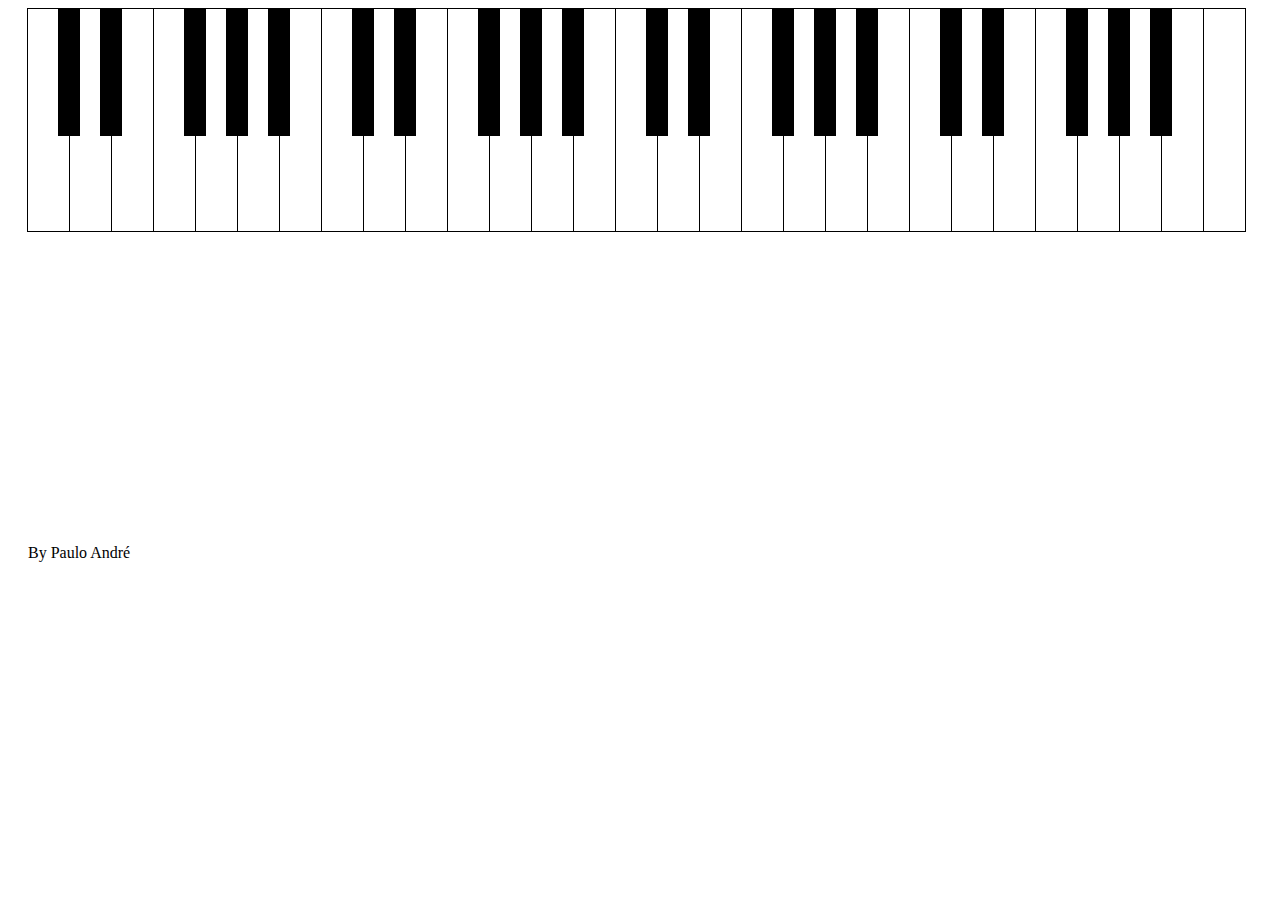
<file: MIDI.js version/index.html>
<!DOCTYPE html PUBLIC "-//W3C//DTD XHTML 1.0 Transitional//EN" "http://www.w3.org/TR/xhtml1/DTD/xhtml1-transitional.dtd">
<html xmlns = "http://www.w3.org/1999/xhtml">
<head>
  <meta http-equiv="content-type" content="text/html; charset=utf-8" />
  <link href="./css/piano.css" media="all" rel="stylesheet" type="text/css">
  <script src="//ajax.googleapis.com/ajax/libs/jquery/1.11.0/jquery.min.js" ></script>
  <!-- midi.js package -->
  <script src="./js/MIDI/AudioDetect.js" type="text/javascript"></script>
  <script src="./js/MIDI/LoadPlugin.js" type="text/javascript"></script>
  <script src="./js/MIDI/Plugin.js" type="text/javascript"></script>
  <script src="./js/MIDI/Player.js" type="text/javascript"></script>
  <script src="./js/MIDI/DOMLoader.XMLHttp.js" type="text/javascript"></script>
  <!-- extras -->
  <script src="./js/MIDI/Base64.js" type="text/javascript"></script>
  <script src="./js/MIDI/base64binary.js" type="text/javascript"></script>
</head>
<body>

<div id="pagewrapper">
  <div id="C1" class="white_key"><div class="black_key"></div></div>
  <div id="D1" class="white_key"><div class="black_key"></div></div>
  <div id="E1" class="white_key"></div>
  <div id="F1" class="white_key"><div class="black_key"></div></div>
  <div id="G1" class="white_key"><div class="black_key"></div></div>
  <div id="A1" class="white_key"><div class="black_key"></div></div>
  <div id="B1" class="white_key"></div>
  <div id="C2" class="white_key"><div class="black_key"></div></div>
  <div id="D2" class="white_key"><div class="black_key"></div></div>
  <div id="E2" class="white_key"></div>
  <div id="F2" class="white_key"><div class="black_key"></div></div>
  <div id="G2" class="white_key"><div class="black_key"></div></div>
  <div id="A2" class="white_key"><div class="black_key"></div></div>
  <div id="B2" class="white_key"></div>
  <div id="C3" class="white_key"><div class="black_key"></div></div>
  <div id="D3" class="white_key"><div class="black_key"></div></div>
  <div id="E3" class="white_key"></div>
  <div id="F3" class="white_key"><div class="black_key"></div></div>
  <div id="G3" class="white_key"><div class="black_key"></div></div>
  <div id="A3" class="white_key"><div class="black_key"></div></div>
  <div id="B3" class="white_key"></div>
  <div id="C4" class="white_key"><div class="black_key"></div></div>
  <div id="D4" class="white_key"><div class="black_key"></div></div>
  <div id="E4" class="white_key"></div>
  <div id="F4" class="white_key"><div class="black_key"></div></div>
  <div id="G4" class="white_key"><div class="black_key"></div></div>
  <div id="A4" class="white_key"><div class="black_key"></div></div>
  <div id="B4" class="white_key"></div>
  <div id="C4" class="white_key"></div>
</div>

<div id="content">
  <p>By Paulo André</p>
</div>

<script type="text/javascript">

pressed = "";
times = [];
silent_night = "zczkzczkhhdff[aafda[a[iaafda[a[ihhlhdfkf[i[oyr";
debug = true;

window.onload = function () {
  MIDI.loadPlugin({
    soundfontUrl: "./soundfont/",
    instruments: [ "acoustic_grand_piano", "synth_drum" ],
    callback: function() {
      MIDI.programChange(0, 0);
      MIDI.programChange(1, 118);
      // MIDI.noteOn(0, MIDI.pianoKeyOffset, 127, 0);
    }
  });
};

$(document).keypress(function(thisEvent){
// function handleKeyPress(thisEvent){
  // Define mkeys
  keys = "1234567890-=" + "qwertyuiop[]\\" + "asdfghjkl;" + "zxcvbnm,./?><";
  // Play sound
  character = getChar(thisEvent);
  if(debug) console.log("Pressed: " + character + "(" + keys.indexOf(character) + ")");
  // Erases last note
  if(character == '_'){
    if (pressed.length > 0){
      pressed = pressed.substring(0, pressed.length - 1);
      times.pop();
    }
  // Replay song
  } else if(character == '+'){
    for (var i = 0; i < pressed.length; i++) {
      noteNumber = keys.indexOf(pressed[i]);
      MIDI.noteOn(0, MIDI.pianoKeyOffset + 24 + noteNumber, 127, 0);
      sleep(1000);
    };
  // Play note
  } else if(pressed.length == 0 || pressed[pressed.length - 1] != character || new Date().getTime() - times[pressed.length - 1] > 100){
    var noteNumber = keys.indexOf(character);
    MIDI.noteOn(0, MIDI.pianoKeyOffset + 24 + noteNumber, 127, 0);
    pressed = pressed + character;
    times.push(new Date().getTime());
    $('.black_key,.white_key').eq(noteNumber).attr('style', 'background-color:#eee');
    setTimeout(function(){
      $('.black_key,.white_key').eq(noteNumber).attr('style', '');
    },500);
  }
  if(debug) console.log(pressed);
  if(debug) console.log(times);
});

// event.type must be keypress
function getChar(thisEvent) {
  if (thisEvent.which == 32 || thisEvent.which == 32)
    return '_';
  if (thisEvent.which == 13 || thisEvent.which == 13)
    return '+';
  if (thisEvent.which == null) {
    return String.fromCharCode(thisEvent.keyCode) // IE
  } else if (thisEvent.which!=0) {
    return String.fromCharCode(thisEvent.which)   // the rest
  } else {
    return null // special key
  }
}

function sleep(milliseconds) {
  var start = new Date().getTime();
  for (var i = 0; i < 1e7; i++) {
    if ((new Date().getTime() - start) > milliseconds){
      break;
    }
  }
}

</script>
</body>
</html>
</file>
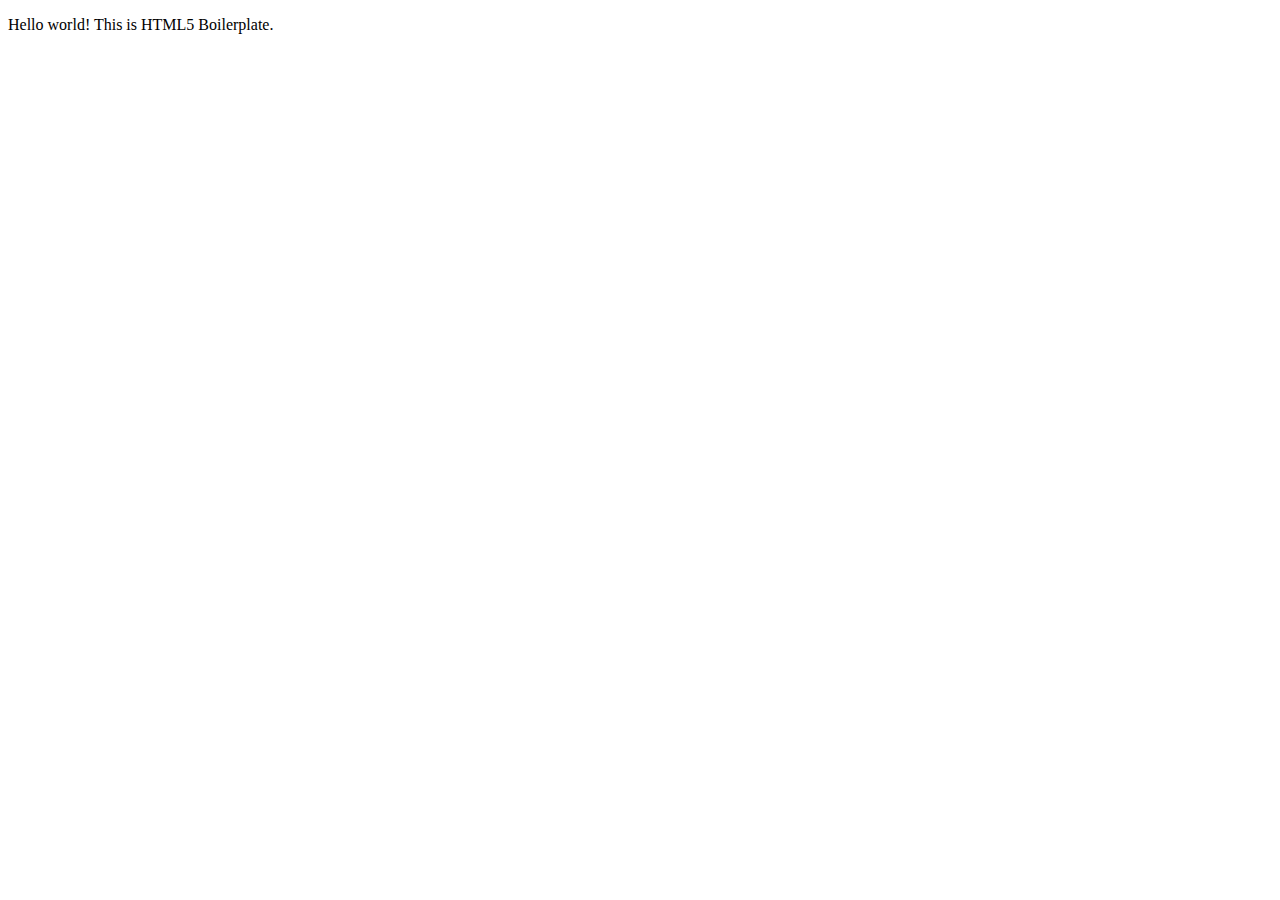
<file: Riffwave version/index.html>
<!DOCTYPE html>
<html>
  <head>
    <meta charset="utf-8">
    <title>JSKeyboard</title>
    <meta name="description" content="">
    <meta name="viewport" content="width=device-width, initial-scale=1">
    <script src="http://codebase.es/riffwave/riffwave.js"></script>
  </head>
  <body onkeypress="return fnIgnoreEnter(event);">

    <p>Hello world! This is HTML5 Boilerplate.</p>

    <script>
      function fnIgnoreEnter(thisEvent)
      {
        // Define mkeys
        keys = "qwertyuiop[]" + "asdfghjkl;" + "zxcvbnm,./";
        // Define frequencies associated with keys
        frequencies = new Array(32);
        for (var i = 0, initial = 65.406; i < frequencies.length; i++) {
          frequencies[i] = initial;
          initial = initial * 1.05946309;
        };
        // Play sound
        console.log("Pressed: " + getChar(thisEvent) + "(" + frequencies[keys.indexOf(getChar(thisEvent))] + ")"); // do nothing
      }
      
      // event.type must be keypress
      function getChar(thisEvent) {
        if (thisEvent.which == null) {
          return String.fromCharCode(thisEvent.keyCode) // IE
        } else if (thisEvent.which!=0) {
          return String.fromCharCode(thisEvent.which)   // the rest
        } else {
          return null // special key
        }
      }

      function simHertz(hz) {
          var audio = new Audio();
          var wave = new RIFFWAVE();
          var data = [];

          wave.header.sampleRate = 44100;

          var seconds = 1;

          for (var i = 0; i < wave.header.sampleRate * seconds; i ++) {
              data[i] = Math.round(128 + 127 * Math.sin(i * 2 * Math.PI * hz / wave.header.sampleRate));
          }

          wave.Make(data);
          audio.src = wave.dataURI;
          return audio;
      }
    </script>
  </body>
</html>
</file>
<file: MIDI.js version/css/piano.css>
body {
}

#pagewrapper {
    width: 1225px;
    height: 500px;
    margin-left: auto;
    margin-right: auto;
    color: black;
}

#header {
    float: left;
}

.white_key {
    display:block;
    float: left;
    height: 222px;
    width: 41px;
    border: 1px solid;
    margin-left: -1px;
    z-index:1;
}

.black_key {
    float: right;
    background-color: black;
    height: 127px;
    width: 22px;
    margin-right: -11px;
    z-index:-1;
}

#content {
    padding: 20px;
    margin-bottom: 10px;
    margin-left: auto;
    margin-right: auto;
}
</file>
